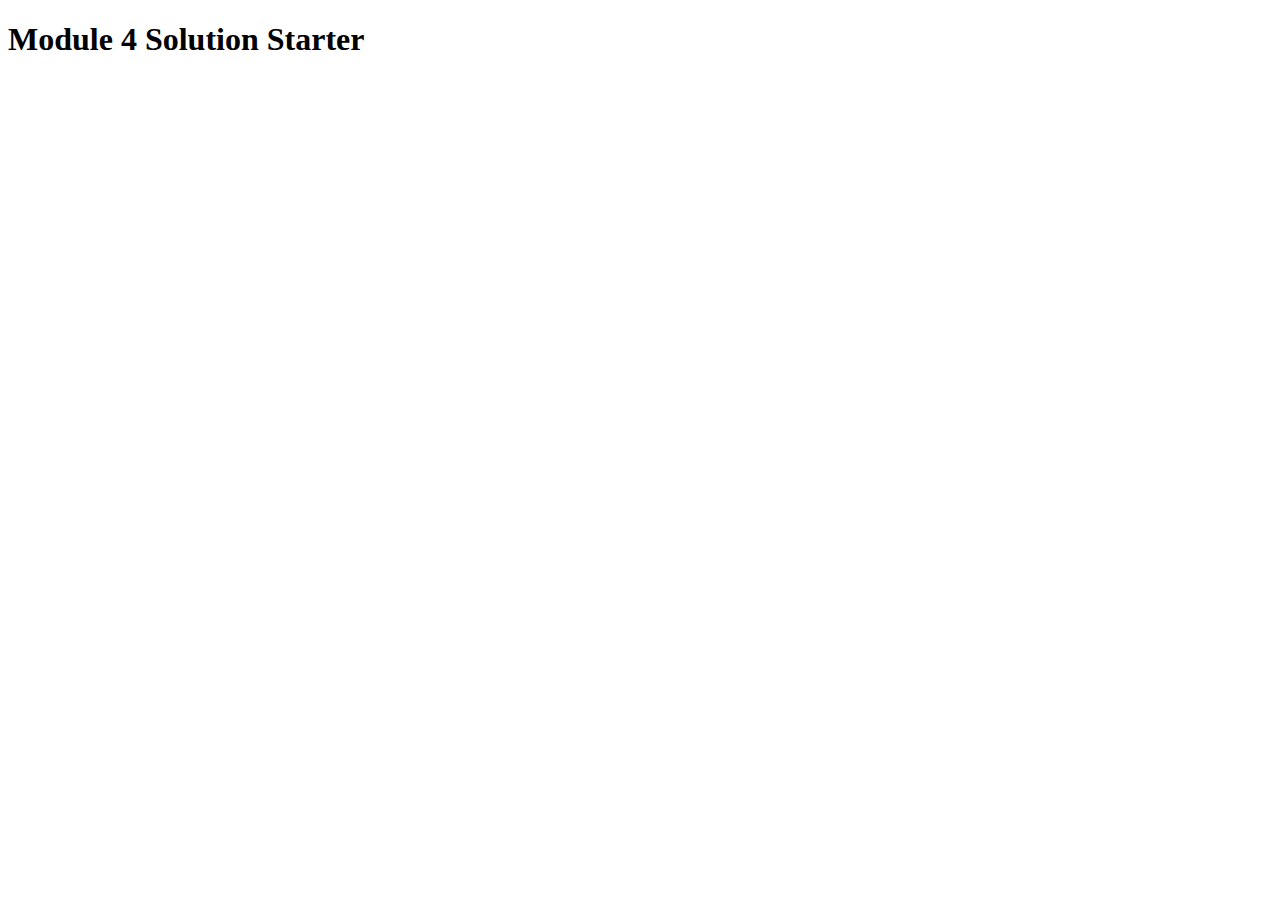
<file: assignment-4/index.html>
<!DOCTYPE html>
<html>
<head>
  <meta charset="utf-8">
  <title>Module 4 Solution Starter</title>
  <script>
    var names = []; // DO NOT REMOVE
  </script>
  <script src="SpeakHello.js"></script>
  <script src="SpeakGoodBye.js"></script>
  <script src="script.js"></script>
</head>
<body>
  <h1>Module 4 Solution Starter</h1>
</body>
</html>
</file>
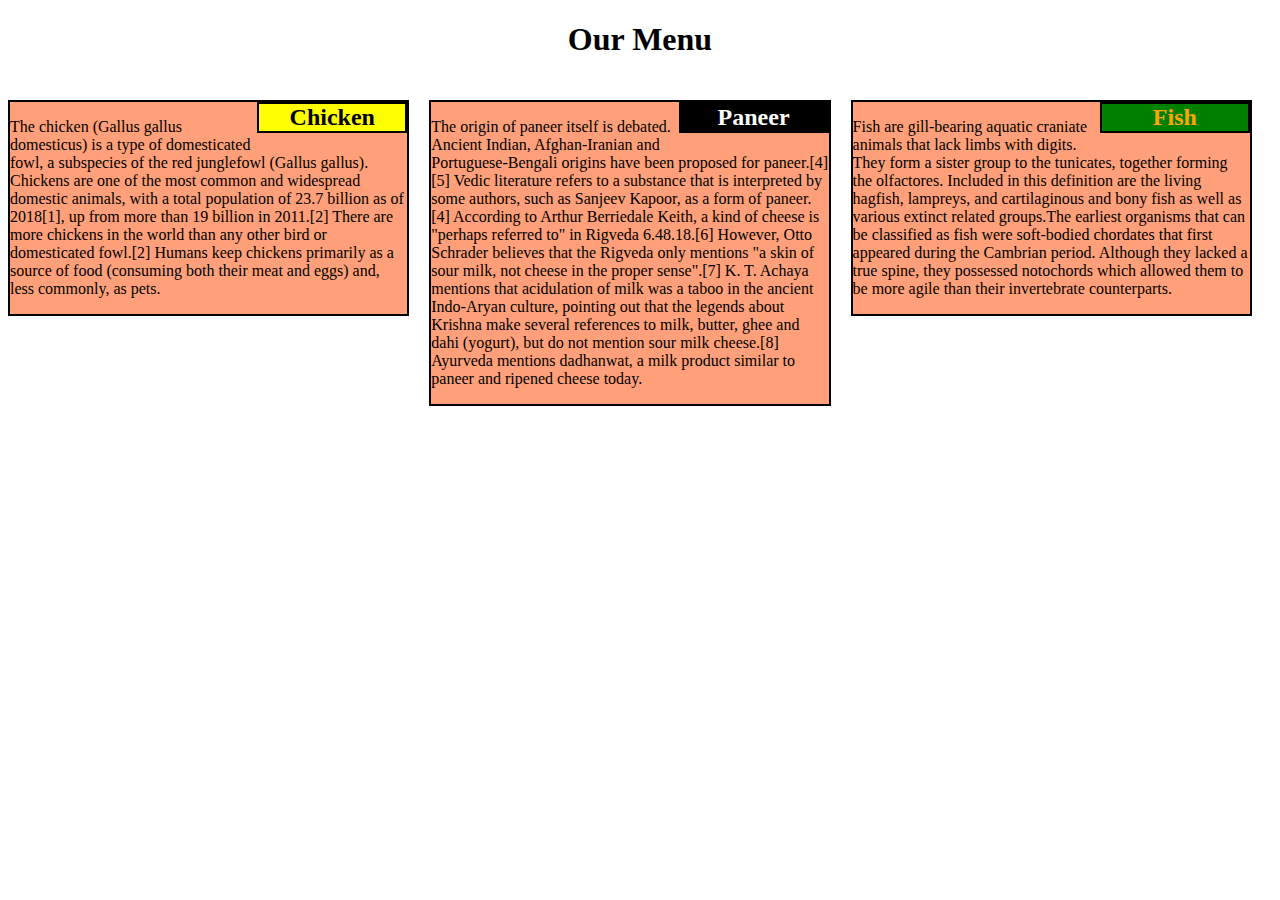
<file: assignment 2/A2.html>
<!DOCTYPE html>
<html lang="en">
<head>
<meta name="viewport" content="width=device-width, initial-scale=1" />
    <link rel="stylesheet" href="index.css" />
</head>
<body>
<h1>Our Menu</h1>
<div class="container">
<div class="row">

<div class="col-lg-4 col-md-6 col-sm-12">
 <section>
 <h2 id="Chicken">Chicken</h2>
  <p>
    The chicken (Gallus gallus domesticus) is a type of domesticated fowl, a subspecies of the red junglefowl (Gallus gallus). Chickens are one of the most common and widespread domestic animals, with a total population of 23.7 billion as of 2018[1], up from more than 19 billion in 2011.[2] There are more chickens in the world than any other bird or domesticated fowl.[2] Humans keep chickens primarily as a source of food (consuming both their meat and eggs) and, less commonly, as pets. 
  </p>
 </section>
</div>

<div class="col-lg-4 col-md-6 col-sm-12">
<section>
<h2 id="Paneer">Paneer</h2>
<p>
The origin of paneer itself is debated. Ancient Indian, Afghan-Iranian and Portuguese-Bengali origins have been proposed for paneer.[4][5]

Vedic literature refers to a substance that is interpreted by some authors, such as Sanjeev Kapoor, as a form of paneer.[4] According to Arthur Berriedale Keith, a kind of cheese is "perhaps referred to" in Rigveda 6.48.18.[6] However, Otto Schrader believes that the Rigveda only mentions "a skin of sour milk, not cheese in the proper sense".[7] K. T. Achaya mentions that acidulation of milk was a taboo in the ancient Indo-Aryan culture, pointing out that the legends about Krishna make several references to milk, butter, ghee and dahi (yogurt), but do not mention sour milk cheese.[8] Ayurveda mentions dadhanwat, a milk product similar to paneer and ripened cheese today.
</sec>
</div>

<div class="col-lg-4 col-md-12 col-sm-12">
<section>
<h2 id="Fish">Fish</h2>
<p>
Fish are gill-bearing aquatic craniate animals that lack limbs with digits. They form a sister group to the tunicates, together forming the olfactores. Included in this definition are the living hagfish, lampreys, and cartilaginous and bony fish as well as various extinct related groups.The earliest organisms that can be classified as fish were soft-bodied chordates that first appeared during the Cambrian period. Although they lacked a true spine, they possessed notochords which allowed them to be more agile than their invertebrate counterparts. 

</section>
</div>
</div>
</div>
</body>
</html>
</file>
<file: assignment 2/index.css>
*
{
box-sizing:border-box;
}

h1
{
text-align:center;
}

.row
{
width:100%;
}

section
{
border: 2px solid black;
padding: 0px;
margin-top:20px;
margin-right:20px;
background-color:lightsalmon;
}

h2{
width: 150px;
border:2px solid black;
float: right;   
text-align: center;  
margin-top:0px;
margin-right:0px
}
#Paneer {
background-color:black;
color:white;
}
#Chicken
{
background-color:yellow;
color:black;
}
#Fish
{
background-color:green;
color:orange;
}
p{
position: relative;
font-size:16px;
}

@media(min-width:992px)
{
   .col-lg-4 {
    width: 33.33%;
    float:left;
}
}
@media (min-width: 768px) and (max-width: 991px) {
   .col-md-6, .col-md-12 {
    float: left;
  }
  .col-md-6 {
    width: 50%;
  }
  .col-md-12 {
    width: 100%;
  }
}
@media (max-width: 767px)
{
.col-sm-12{
width:100%;
flot:left;
}
}
</file>
